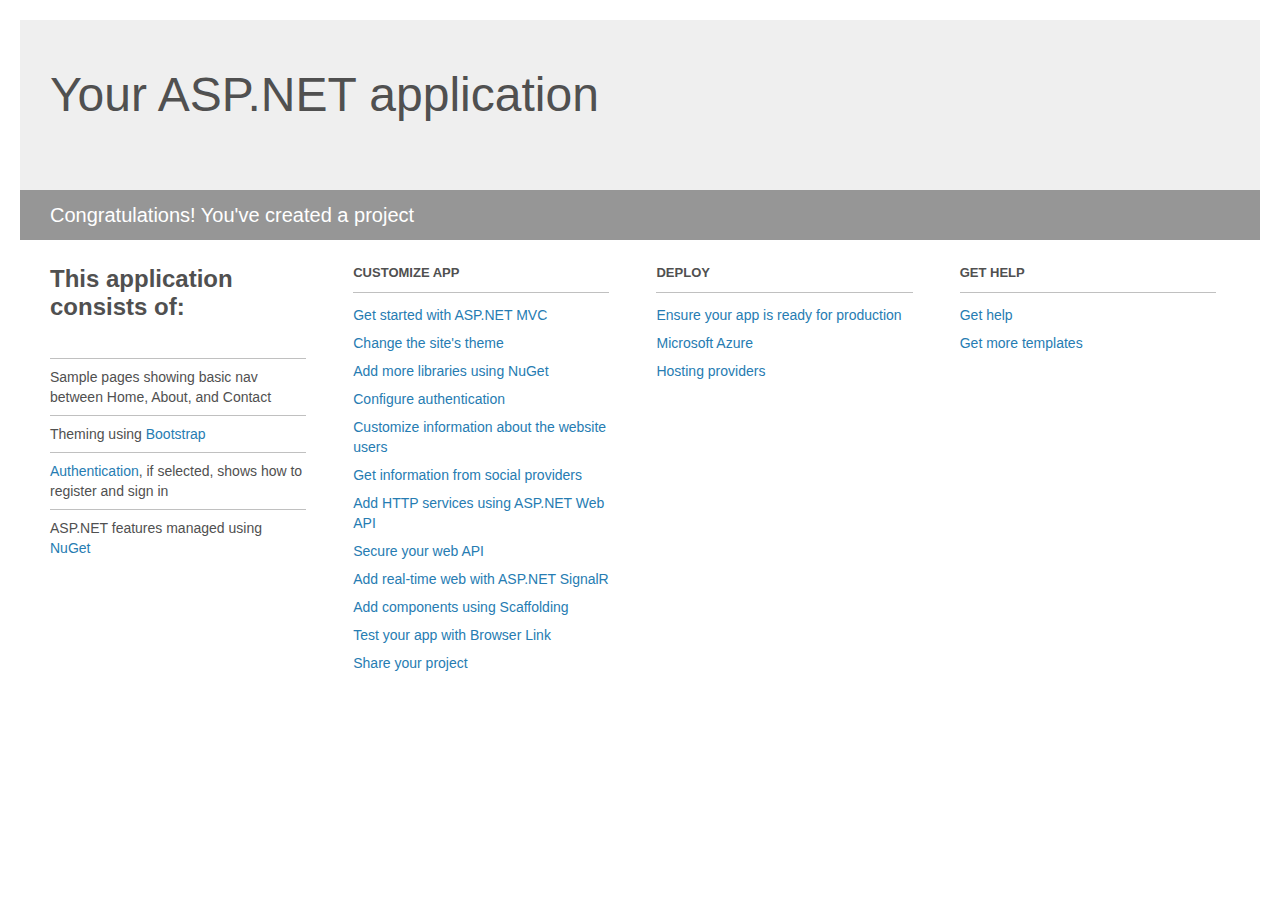
<file: FacturatieKunstenboetiek/WebsiteKunstenboetiek/Project_Readme.html>
﻿<!DOCTYPE html>
<html lang="en">
<head>
    <meta charset="utf-8" />
    <title>Your ASP.NET application</title>
    <style>
        body {
            background: #fff;
            color: #505050;
            font: 14px 'Segoe UI', tahoma, arial, helvetica, sans-serif;
            margin: 20px;
            padding: 0;
        }

        #header {
            background: #efefef;
            padding: 0;
        }

        h1 {
            font-size: 48px;
            font-weight: normal;
            margin: 0;
            padding: 0 30px;
            line-height: 150px;
        }

        p {
            font-size: 20px;
            color: #fff;
            background: #969696;
            padding: 0 30px;
            line-height: 50px;
        }

        #main {
            padding: 5px 30px;
        }

        .section {
            width: 21.7%;
            float: left;
            margin: 0 0 0 4%;
        }

            .section h2 {
                font-size: 13px;
                text-transform: uppercase;
                margin: 0;
                border-bottom: 1px solid silver;
                padding-bottom: 12px;
                margin-bottom: 8px;
            }

            .section.first {
                margin-left: 0;
            }

                .section.first h2 {
                    font-size: 24px;
                    text-transform: none;
                    margin-bottom: 25px;
                    border: none;
                }

                .section.first li {
                    border-top: 1px solid silver;
                    padding: 8px 0;
                }

            .section.last {
                margin-right: 0;
            }

        ul {
            list-style: none;
            padding: 0;
            margin: 0;
            line-height: 20px;
        }

        li {
            padding: 4px 0;
        }

        a {
            color: #267cb2;
            text-decoration: none;
        }

            a:hover {
                text-decoration: underline;
            }
    </style>
</head>
<body>

    <div id="header">
        <h1>Your ASP.NET application</h1>
        <p>Congratulations! You've created a project</p>
    </div>

    <div id="main">
        <div class="section first">
            <h2>This application consists of:</h2>
            <ul>
                <li>Sample pages showing basic nav between Home, About, and Contact</li>
                <li>Theming using <a href="http://go.microsoft.com/fwlink/?LinkID=615519">Bootstrap</a></li>
                <li><a href="http://go.microsoft.com/fwlink/?LinkID=615520">Authentication</a>, if selected, shows how to register and sign in</li>
                <li>ASP.NET features managed using <a href="http://go.microsoft.com/fwlink/?LinkID=320756">NuGet</a></li>
            </ul>
        </div>

        <div class="section">
            <h2>Customize app</h2>
            <ul>
                <li><a href="http://go.microsoft.com/fwlink/?LinkID=615541">Get started with ASP.NET MVC</a></li>
                <li><a href="http://go.microsoft.com/fwlink/?LinkID=615523">Change the site's theme</a></li>
                <li><a href="http://go.microsoft.com/fwlink/?LinkID=615524">Add more libraries using NuGet</a></li>
                <li><a href="http://go.microsoft.com/fwlink/?LinkID=615542">Configure authentication</a></li>
                <li><a href="http://go.microsoft.com/fwlink/?LinkID=615526">Customize information about the website users</a></li>
                <li><a href="http://go.microsoft.com/fwlink/?LinkID=615527">Get information from social providers</a></li>
                <li><a href="http://go.microsoft.com/fwlink/?LinkID=615528">Add HTTP services using ASP.NET Web API</a></li>
                <li><a href="http://go.microsoft.com/fwlink/?LinkID=615529">Secure your web API</a></li>
                <li><a href="http://go.microsoft.com/fwlink/?LinkID=615530">Add real-time web with ASP.NET SignalR</a></li>
                <li><a href="http://go.microsoft.com/fwlink/?LinkID=615531">Add components using Scaffolding</a></li>
                <li><a href="http://go.microsoft.com/fwlink/?LinkID=615532">Test your app with Browser Link</a></li>
                <li><a href="http://go.microsoft.com/fwlink/?LinkID=615533">Share your project</a></li>
            </ul>
        </div>

        <div class="section">
            <h2>Deploy</h2>
            <ul>
                <li><a href="http://go.microsoft.com/fwlink/?LinkID=615534">Ensure your app is ready for production</a></li>
                <li><a href="http://go.microsoft.com/fwlink/?LinkID=615535">Microsoft Azure</a></li>
                <li><a href="http://go.microsoft.com/fwlink/?LinkID=615536">Hosting providers</a></li>
            </ul>
        </div>

        <div class="section last">
            <h2>Get help</h2>
            <ul>
                <li><a href="http://go.microsoft.com/fwlink/?LinkID=615537">Get help</a></li>
                <li><a href="http://go.microsoft.com/fwlink/?LinkID=615538">Get more templates</a></li>
            </ul>
        </div>
    </div>

</body>
</html>
</file>
